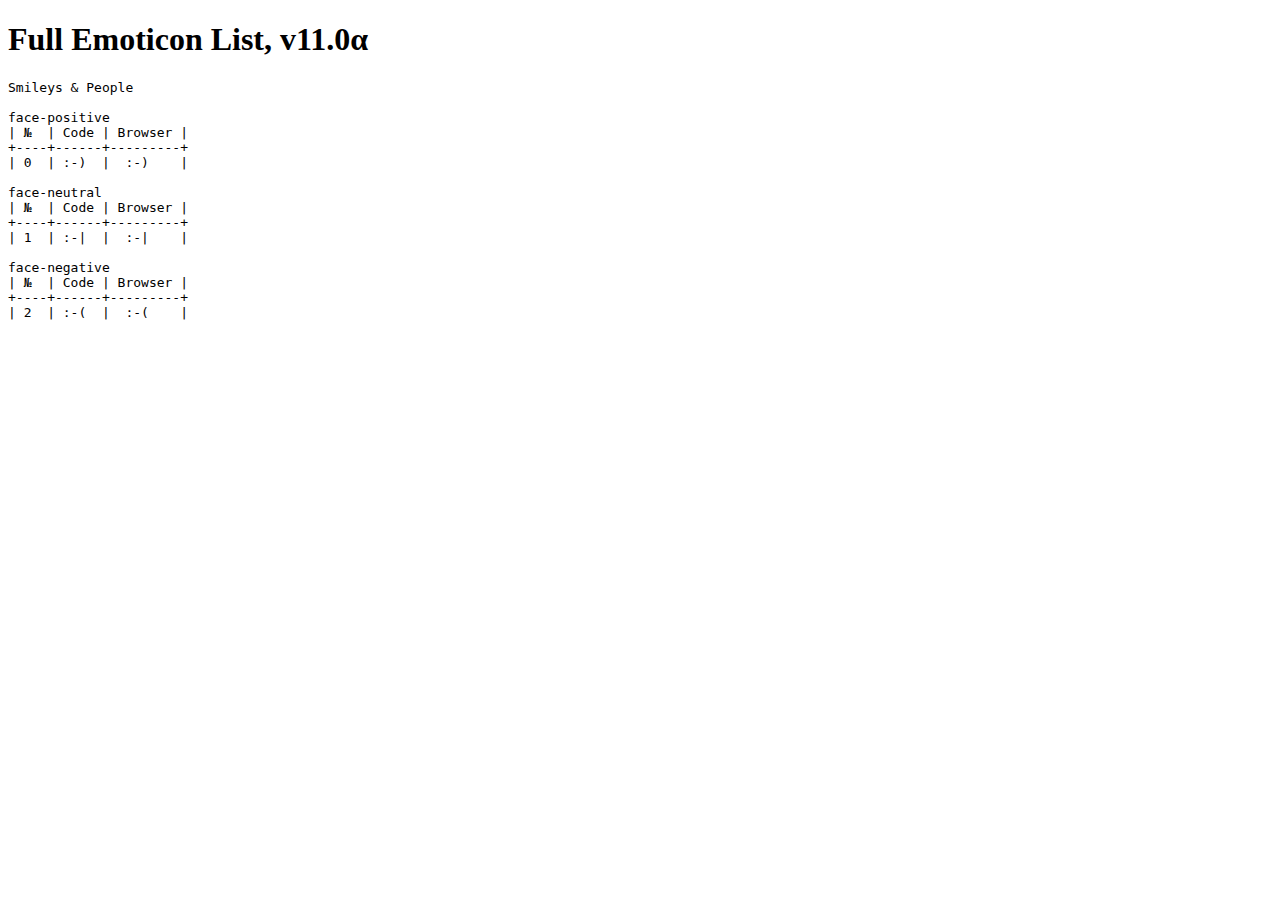
<file: emoticon-chart.html>
<!DOCTYPE html>
<html>
<head>
    <meta charset="utf-8" />
</head>
<body>
    <h1>Full Emoticon List, v11.0α</h1>
<pre>
Smileys & People

face-positive
| №  | Code | Browser |
+----+------+---------+
| 0  | :-)  |  :-)    |

face-neutral
| №  | Code | Browser |
+----+------+---------+
| 1  | :-|  |  :-|    |

face-negative
| №  | Code | Browser |
+----+------+---------+
| 2  | :-(  |  :-(    |
</pre>
</body>
</html>
</file>
